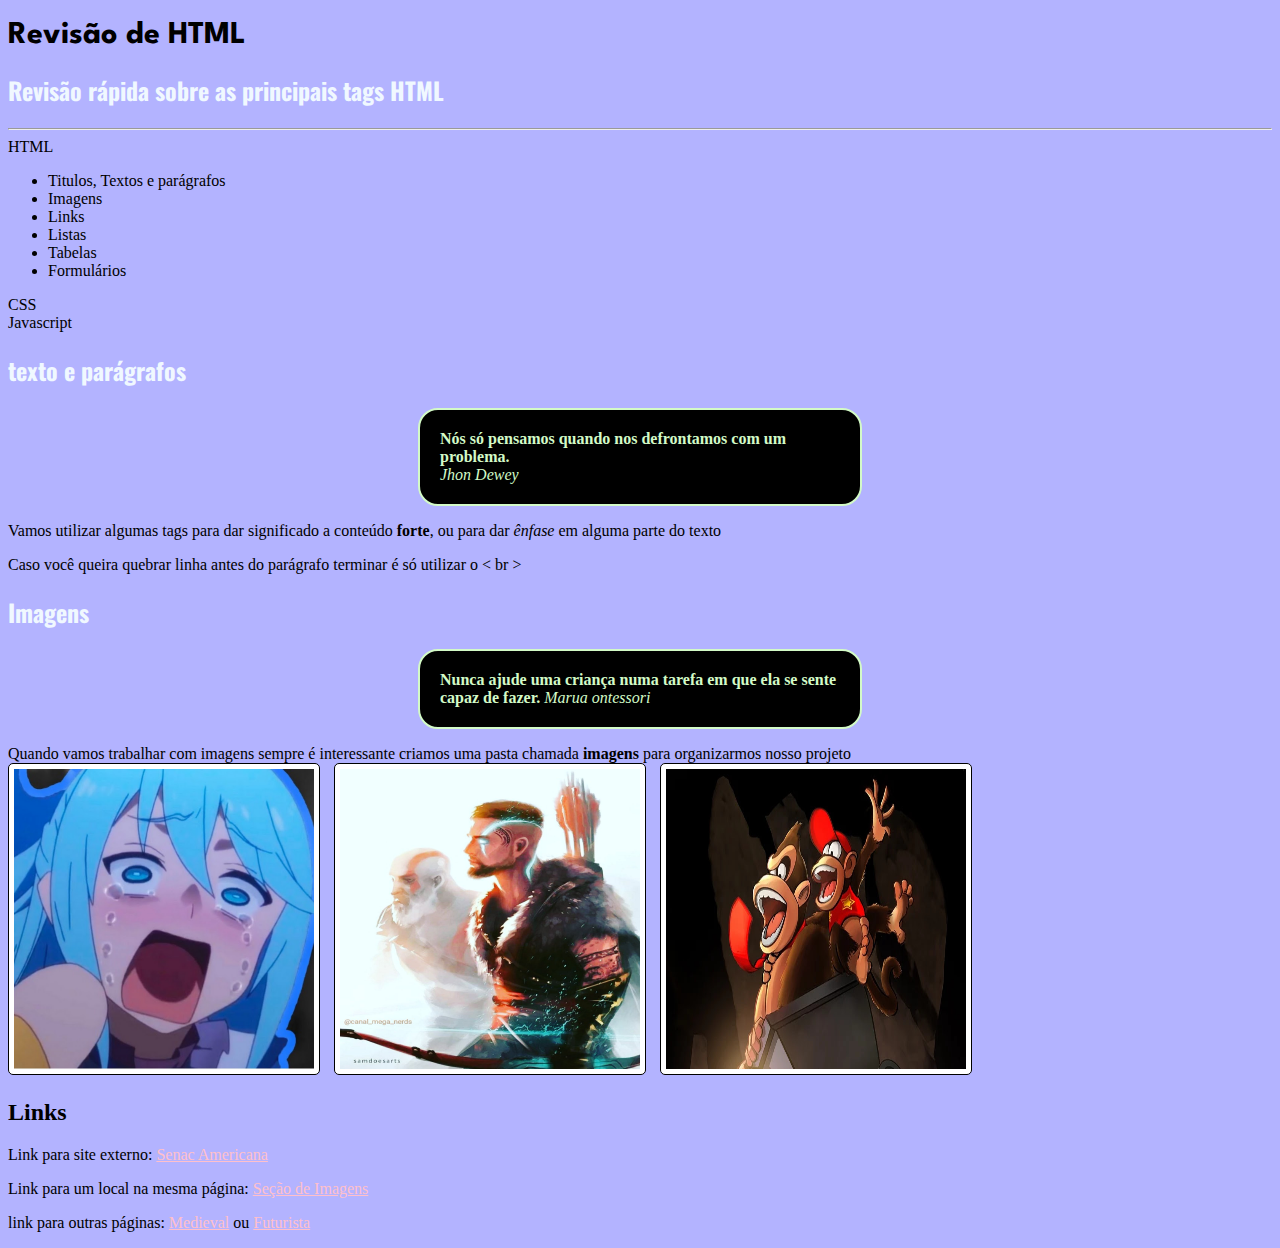
<file: index.html>
<!DOCTYPE html>
<html lang="pt-br">
<head>
    <meta charset="UTF-8">
    <meta http-equiv="X-UA-Compatible" content="IE=edge">
    <meta name="viewport" content="width=device-width, initial-scale=1.0">
    <title>revisao</title>
    <link rel="stylesheet" href="estilo.css">
</head>
<body>
    <h1 class="titulo">Revisão de HTML</h1>
    <h2 class="subtitulo">Revisão rápida sobre as principais tags HTML</h2>
    <hr>
        <li>
            HTML
            <ul>
                <li>Titulos, Textos e parágrafos</li>
                <li>Imagens</li>
                <li>Links</li>
                <li>Listas</li>
                <li>Tabelas</li>
                <li>Formulários</li>
            </ul>
        </li>
        <li>CSS</li>
        <li>Javascript</li>
    </ul>

    <h2 class="subtitulo" id="tiulo-imagens">texto e parágrafos</h2>
    <p class="frase">
        <strong>Nós só pensamos quando nos defrontamos com um problema.</strong><br>
        <em>Jhon Dewey</em>
    </p>
    <p>Vamos utilizar algumas tags para dar significado a conteúdo <strong>forte</strong>, ou para dar <em>ênfase</em> em alguma parte do texto</p>
    <p>Caso você queira quebrar linha antes do parágrafo terminar é só utilizar o &lt; br &gt;</p>

    <h2 class="subtitulo" id="titulo-imagens">Imagens</h2>
    <p class="frase">
        <strong>Nunca ajude uma criança numa tarefa em que ela se sente capaz de fazer.</strong>
        <em>Marua ontessori</em>
    </p>
    <p>Quando vamos trabalhar com imagens sempre é interessante criamos uma pasta chamada <strong>imagens</strong> para organizarmos nosso projeto<br>

        <img src="imagens/aqua vacilona.jpg" alt="anime" class="figuras">
        <img src="imagens/atreus.jpg" alt="jogo bom" class="figuras">
        <img src="imagens/DK.jpg" alt="jogo foda" class="figuras">
    </p>

    <h2 class="subititulo">Links</h2>
    <p>Link para site externo: <a href="https://sp.senac.br/america">Senac Americana</a></p>
    <p>Link para um local na mesma página: <a href="#titulo-imagens">Seção de Imagens</a></p>
    <p>link para outras páginas: <a href="medieval.html">Medieval</a> ou <a href="futurista.html">Futurista</a></p>
</body>
</html>
</file>
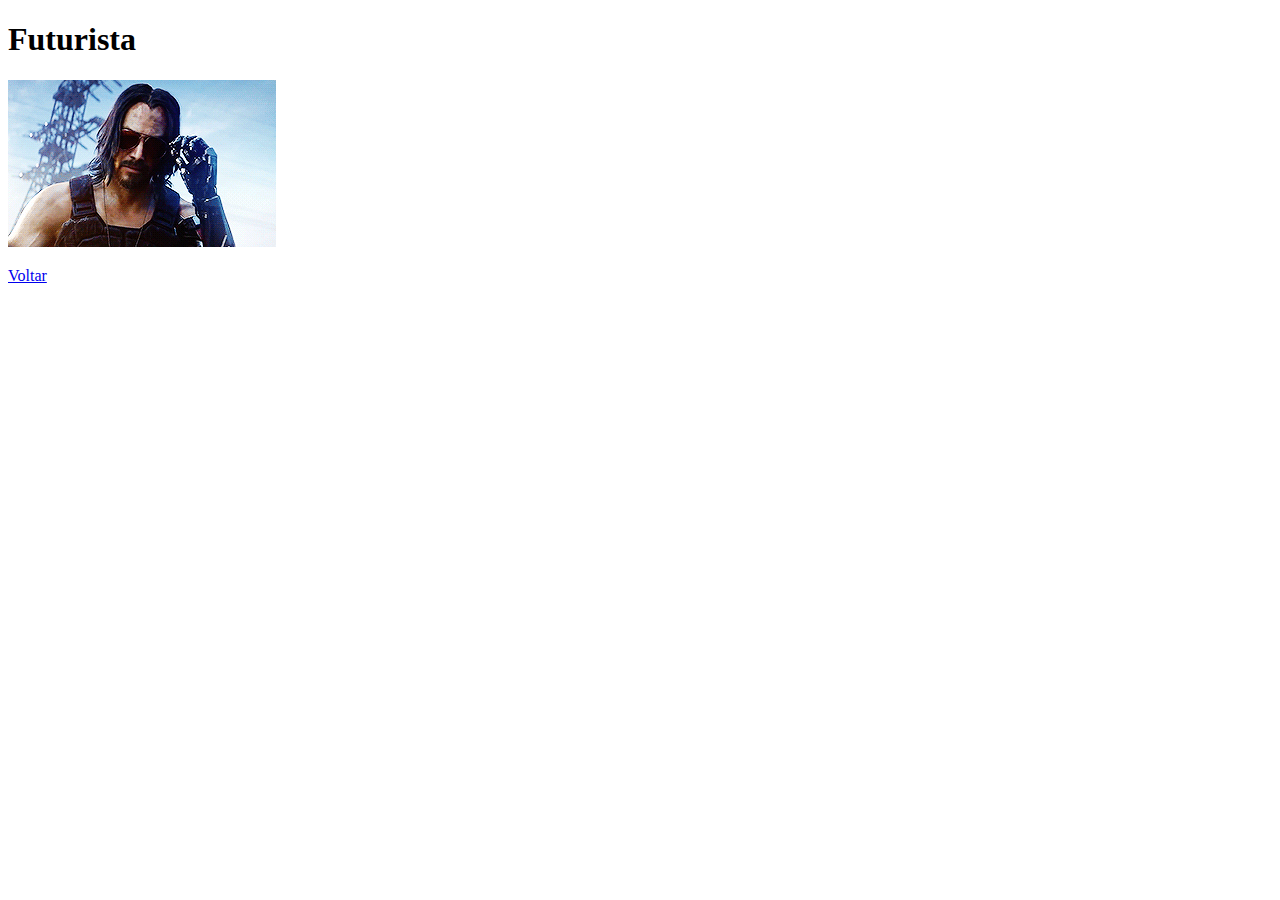
<file: futurista.html>
<!DOCTYPE html>
<html lang="pt-br">
<head>
    <meta charset="UTF-8">
    <meta http-equiv="X-UA-Compatible" content="IE=edge">
    <meta name="viewport" content="width=device-width, initial-scale=1.0">
    <title>Futurista</title>
</head>
<body>
    <h1>Futurista</h1>
    <p>
        <img src="imagens/futuro.gif" alt="Cyberpunk">
    </p>
    <p>
        <a href="index.html">Voltar</a>
    </p>
</body>
</html>
</file>
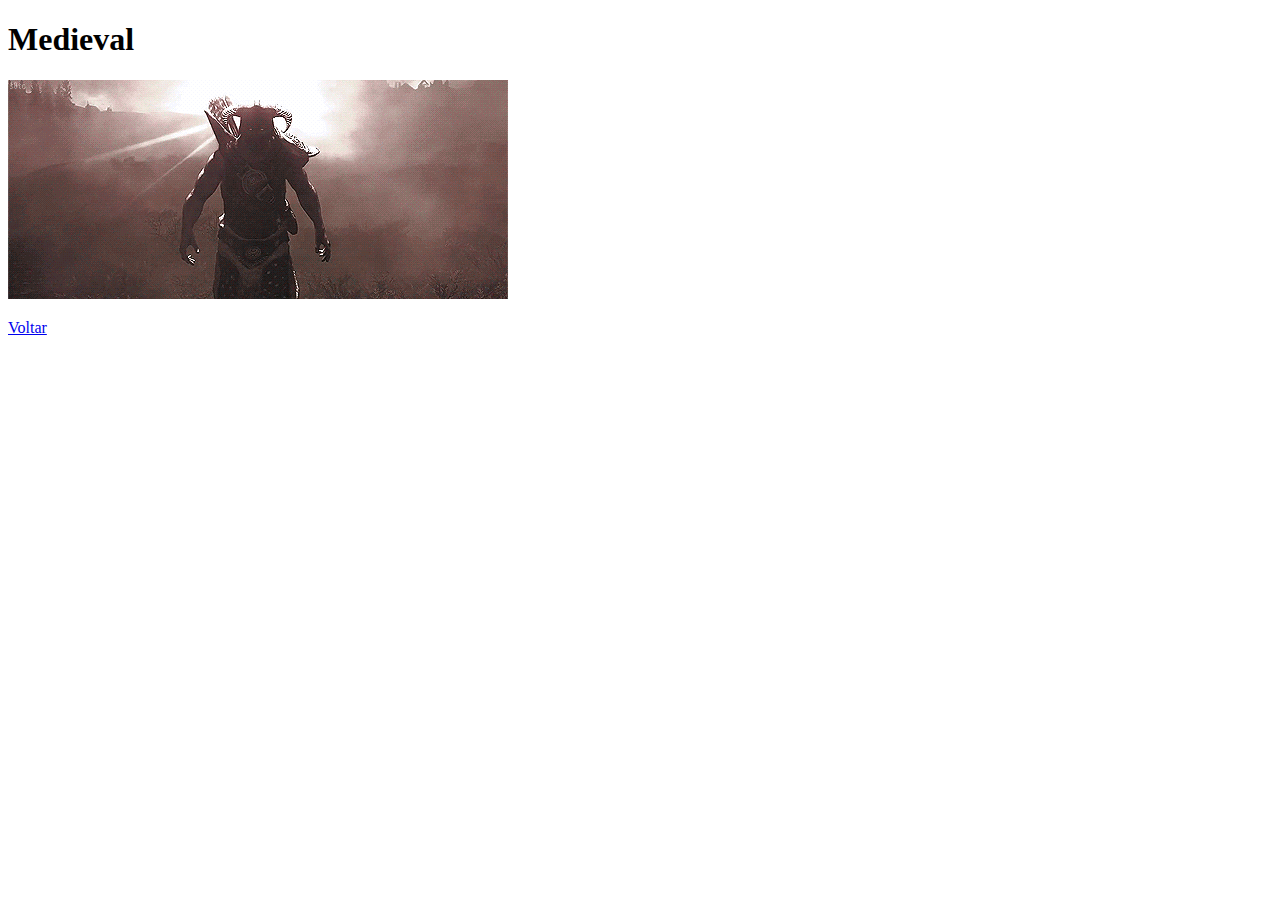
<file: medieval.html>
<!DOCTYPE html>
<html lang="pt-br">
<head>
    <meta charset="UTF-8">
    <meta http-equiv="X-UA-Compatible" content="IE=edge">
    <meta name="viewport" content="width=device-width, initial-scale=1.0">
    <title>Medieval</title>
</head>
<body>
    <h1>Medieval</h1>
    <p>
        <img src="imagens/jogão da porra.gif" alt="Espadachin">
    </p>
    <p>
        <a href="index.html">Voltar</a>
    </p>
</body>
</html>
</file>
<file: estilo.css>
@import url('https://fonts.googleapis.com/css2?family=League+Spartan:wght@100;200;300;400;500;600;700;800;900&family=Oswald:wght@200;300;400;500;600;700&display=swap');

body{
    background-color:rgb(179, 179, 255)
}

.titulo{
    color: black;
    font-family: 'League Spartan';
}

.subtitulo{
    color: aliceblue;
    font-family: 'Oswald';
}

.frase{
    width: 400px;
    border: 2px solid #d3fac7;
    padding: 20px;
    margin: auto;
    border-radius: 20px;
    background-color: black;
    color: #d3fac7;
    font-size: 16px;
}
.figuras{
    width: 300px;
    height: 300px;
    border: 1px solid black;
    padding: 5px;
    background: white;
    border-radius: 5px;
    margin-right: 10px;
}

a{
    color: pink;
}

a:hover{
    
}
</file>
